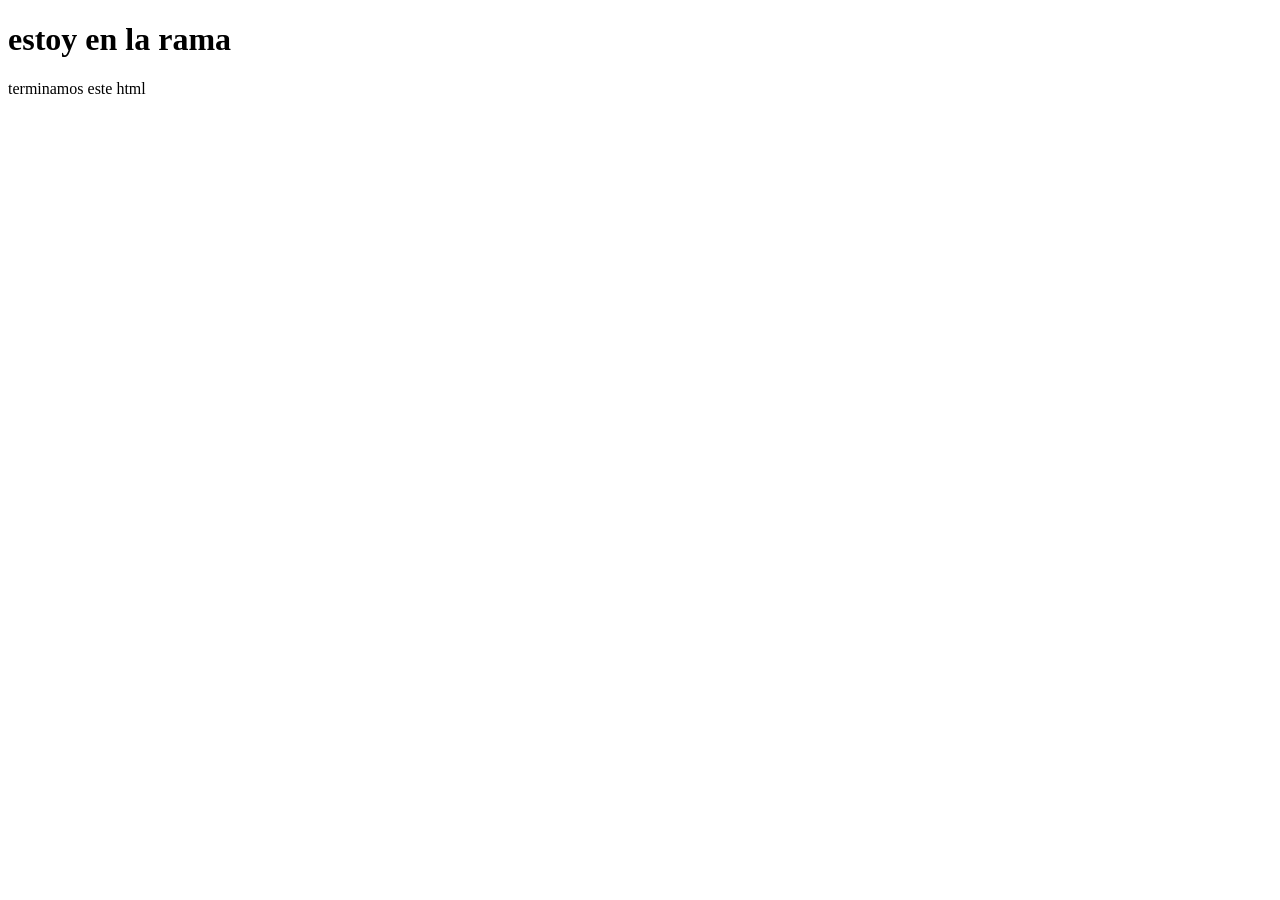
<file: page/delivery.html>
<!DOCTYPE html>
<html lang="en">
<head>
    <meta charset="UTF-8">
    <meta name="viewport" content="width=device-width, initial-scale=1.0">
    <title>Document</title>
</head>
<body>
    <h1>estoy en la rama </h1>
    <p>terminamos este html</p>
</body>
</html>
</file>
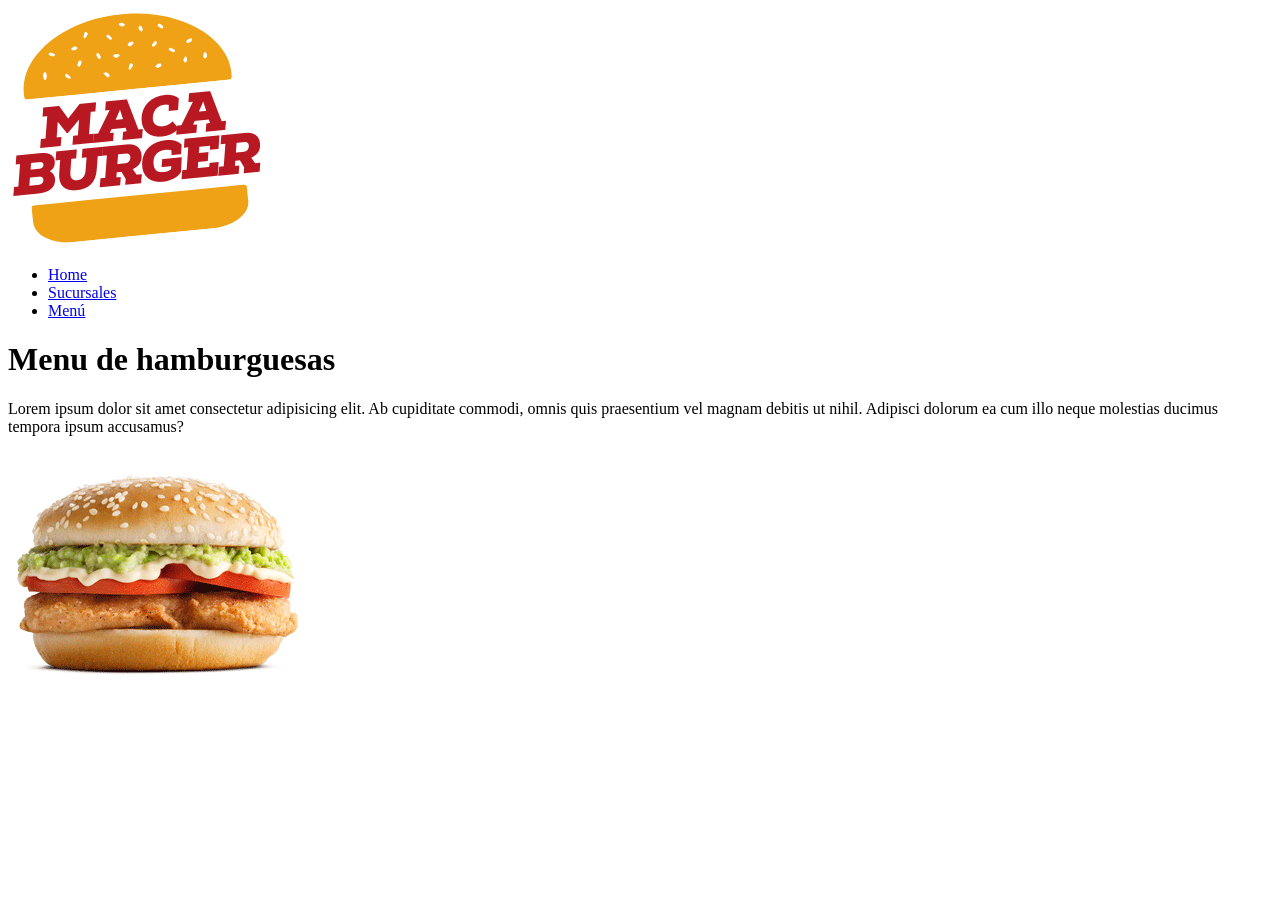
<file: page/menu.html>
<!DOCTYPE html>
<html lang="en">
<head>
    <meta charset="UTF-8">
    <meta name="viewport" content="width=device-width, initial-scale=1.0">
    <title>Document</title>
</head>
<body>
    <header>
        <img src="../img/logo.png" alt="">
        <nav>
            <ul>
                <li><a href="../index.html">Home</a></li>
                <li><a href="./sucursales.html">Sucursales</a></li>
                <li><a href="#">Menú</a></li>
            </ul>
        </nav>
    </header>
    <main>
        <h1>Menu de hamburguesas</h1>
        <p>Lorem ipsum dolor sit amet consectetur adipisicing elit. Ab cupiditate commodi, omnis quis praesentium vel magnam debitis ut nihil. Adipisci dolorum ea cum illo neque molestias ducimus tempora ipsum accusamus?</p>
        <img src="../img/pollo.png" alt="">
    </main>
    <footer>

    </footer>
</body>
</html>
</file>
